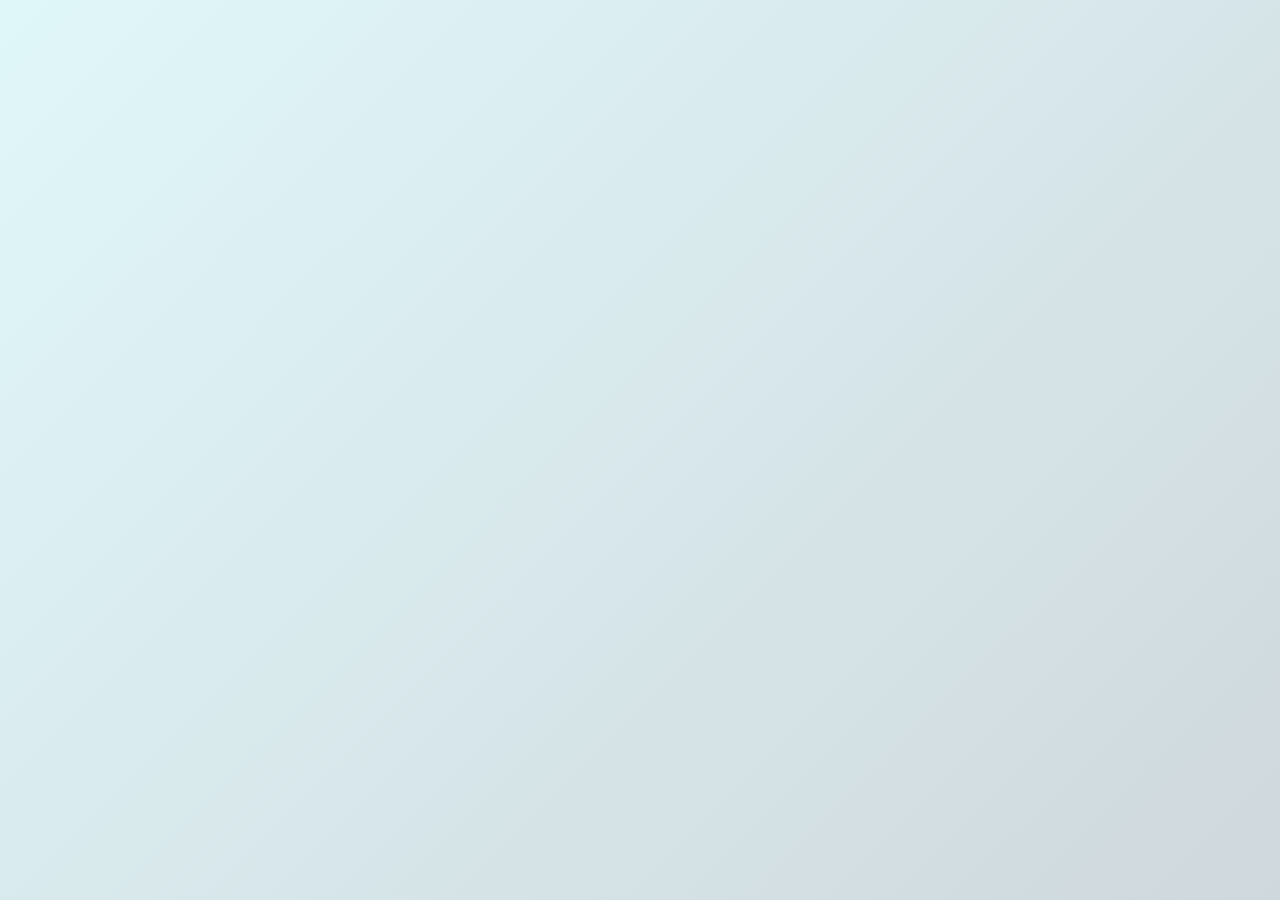
<file: admin.html>
<!DOCTYPE html>
<html lang="th">
<head>
  <meta charset="UTF-8" />
  <meta name="viewport" content="width=device-width, initial-scale=1.0" />
  <title>Admin Login - จัดการการจอง</title>
  <link href="https://fonts.googleapis.com/css2?family=Itim&display=swap" rel="stylesheet" />

  <style>
    * {
      box-sizing: border-box;
    }

    body {
      font-family: 'Itim', cursive;
      background: linear-gradient(135deg, #e0f7fa, #cfd8dc);
      margin: 0;
      padding: 20px;
      display: flex;
      justify-content: center;
      align-items: center;
      min-height: 100vh;
    }

    #loginDiv, #adminDiv {
      background: #ffffffee;
      padding: 30px 25px;
      border-radius: 16px;
      box-shadow: 0 10px 20px rgba(0, 0, 0, 0.12);
      width: 100%;
      max-width: 400px;
      opacity: 0;
      transform: translateY(40px);
      animation: fadeInUp 0.6s ease forwards;
    }

    #adminDiv {
      display: none;
    }

    h2 {
      text-align: center;
      color: #2c3e50;
      margin-bottom: 24px;
      font-size: 26px;
    }

    input[type="password"] {
      width: 100%;
      padding: 14px;
      font-size: 16px;
      border: 2px solid #90caf9;
      border-radius: 10px;
      margin-bottom: 20px;
      transition: border-color 0.3s ease;
    }

    input[type="password"]:focus {
      border-color: #1976d2;
      outline: none;
    }

    button {
      width: 100%;
      padding: 12px;
      font-size: 18px;
      border: none;
      border-radius: 10px;
      cursor: pointer;
      margin-bottom: 12px;
      transition: background 0.3s ease, transform 0.2s ease;
    }

    button:hover {
      transform: scale(1.03);
    }

    button#loginBtn {
      background-color: #42a5f5;
      color: #fff;
    }

    button#loginBtn:hover {
      background-color: #1e88e5;
    }

    button#logoutBtn {
      background-color: #757575;
      color: #fff;
    }

    button#logoutBtn:hover {
      background-color: #616161;
    }

    button#backToBooking {
      background-color: #4caf50;
      color: #fff;
    }

    button#backToBooking:hover {
      background-color: #388e3c;
    }

    button#clearReservations {
      background-color: #e53935;
      color: #fff;
    }

    button#clearReservations:hover {
      background-color: #c62828;
    }

    #reservationList div {
      background-color: #f9f9f9;
      border-radius: 8px;
      padding: 12px;
      margin-bottom: 10px;
      display: flex;
      justify-content: space-between;
      align-items: center;
      font-size: 15px;
      color: #333;
      box-shadow: 0 2px 5px rgba(0,0,0,0.05);
      opacity: 0;
      transform: translateY(30px);
      animation: fadeInUp 0.5s ease forwards;
    }

    #reservationList div span {
      max-width: 70%;
    }

    #reservationList div button {
      background-color: #d32f2f;
      color: white;
      padding: 6px 10px;
      border-radius: 6px;
      font-size: 14px;
    }

    #reservationList div button:hover {
      background-color: #b71c1c;
    }

    @keyframes fadeInUp {
      from {
        opacity: 0;
        transform: translateY(40px);
      }
      to {
        opacity: 1;
        transform: translateY(0);
      }
    }

    @media (max-width: 480px) {
      h2 {
        font-size: 22px;
      }

      input, button {
        font-size: 16px;
      }

      #reservationList div {
        flex-direction: column;
        align-items: flex-start;
        gap: 8px;
      }

      #reservationList div button {
        align-self: flex-end;
      }
    }
  </style>
</head>
<body>

  <div id="loginDiv">
    <h2>เข้าสู่ระบบแอดมิน</h2>
    <input type="password" id="adminPassword" placeholder="กรอกรหัสผ่าน" />
    <button id="loginBtn">เข้าสู่ระบบ</button>
    <button id="backToBooking" onclick="back()">ย้อนกลับไปหน้าจอง</button>
  </div>

  <div id="adminDiv">
    <h2>รายการจองโต๊ะ</h2>
    <div id="reservationList">กำลังโหลดข้อมูล...</div>
    <button id="clearReservations">ลบข้อมูลการจองทั้งหมด</button>
    <button id="logoutBtn">ออกจากระบบ</button>
    <button id="backToBooking" onclick="back()">ย้อนกลับไปหน้าจอง</button>
  </div>

  <script>
    const correctPassword = "1234";
    const loginDiv = document.getElementById("loginDiv");
    const adminDiv = document.getElementById("adminDiv");
    const loginBtn = document.getElementById("loginBtn");
    const logoutBtn = document.getElementById("logoutBtn");
    const reservationList = document.getElementById("reservationList");
    const clearBtn = document.getElementById("clearReservations");

    function loadReservations() {
      const reservations = JSON.parse(localStorage.getItem("reservations")) || {};
      reservationList.innerHTML = "";
      if (Object.keys(reservations).length === 0) {
        reservationList.textContent = "ยังไม่มีการจอง";
        return;
      }

      let i = 0;
      for (const tableId in reservations) {
        const res = reservations[tableId];
        const div = document.createElement("div");

        div.style.animationDelay = `${i * 0.1}s`;

        const text = document.createElement("span");
        text.textContent = `โต๊ะ ${tableId} - ${res.name} (${res.date} ${res.time})`;

        const btnCancel = document.createElement("button");
        btnCancel.textContent = "ยกเลิก";

        btnCancel.addEventListener("click", () => {
          if (confirm(`ต้องการยกเลิกการจองโต๊ะ ${tableId} ใช่หรือไม่?`)) {
            delete reservations[tableId];
            localStorage.setItem("reservations", JSON.stringify(reservations));
            loadReservations();
            alert(`ยกเลิกการจองโต๊ะ ${tableId} เรียบร้อยแล้ว`);
          }
        });

        div.appendChild(text);
        div.appendChild(btnCancel);
        reservationList.appendChild(div);
        i++;
      }
    }

    clearBtn.addEventListener("click", () => {
      if (confirm("ต้องการลบข้อมูลการจองทั้งหมดจริงหรือไม่?")) {
        localStorage.removeItem("reservations");
        loadReservations();
        alert("ลบข้อมูลการจองทั้งหมดเรียบร้อยแล้ว");
      }
    });

    loginBtn.addEventListener("click", () => {
      const enteredPass = document.getElementById("adminPassword").value;
      if (enteredPass === correctPassword) {
        loginDiv.style.display = "none";
        adminDiv.style.display = "block";
        loadReservations();
      } else {
        alert("รหัสผ่านไม่ถูกต้อง กรุณาลองใหม่");
      }
    });

    logoutBtn.addEventListener("click", () => {
      adminDiv.style.display = "none";
      loginDiv.style.display = "block";
      document.getElementById("adminPassword").value = "";
    });

    function back() {
      window.location.href = "index.html";
    }
  </script>

</body>
</html>
</file>
